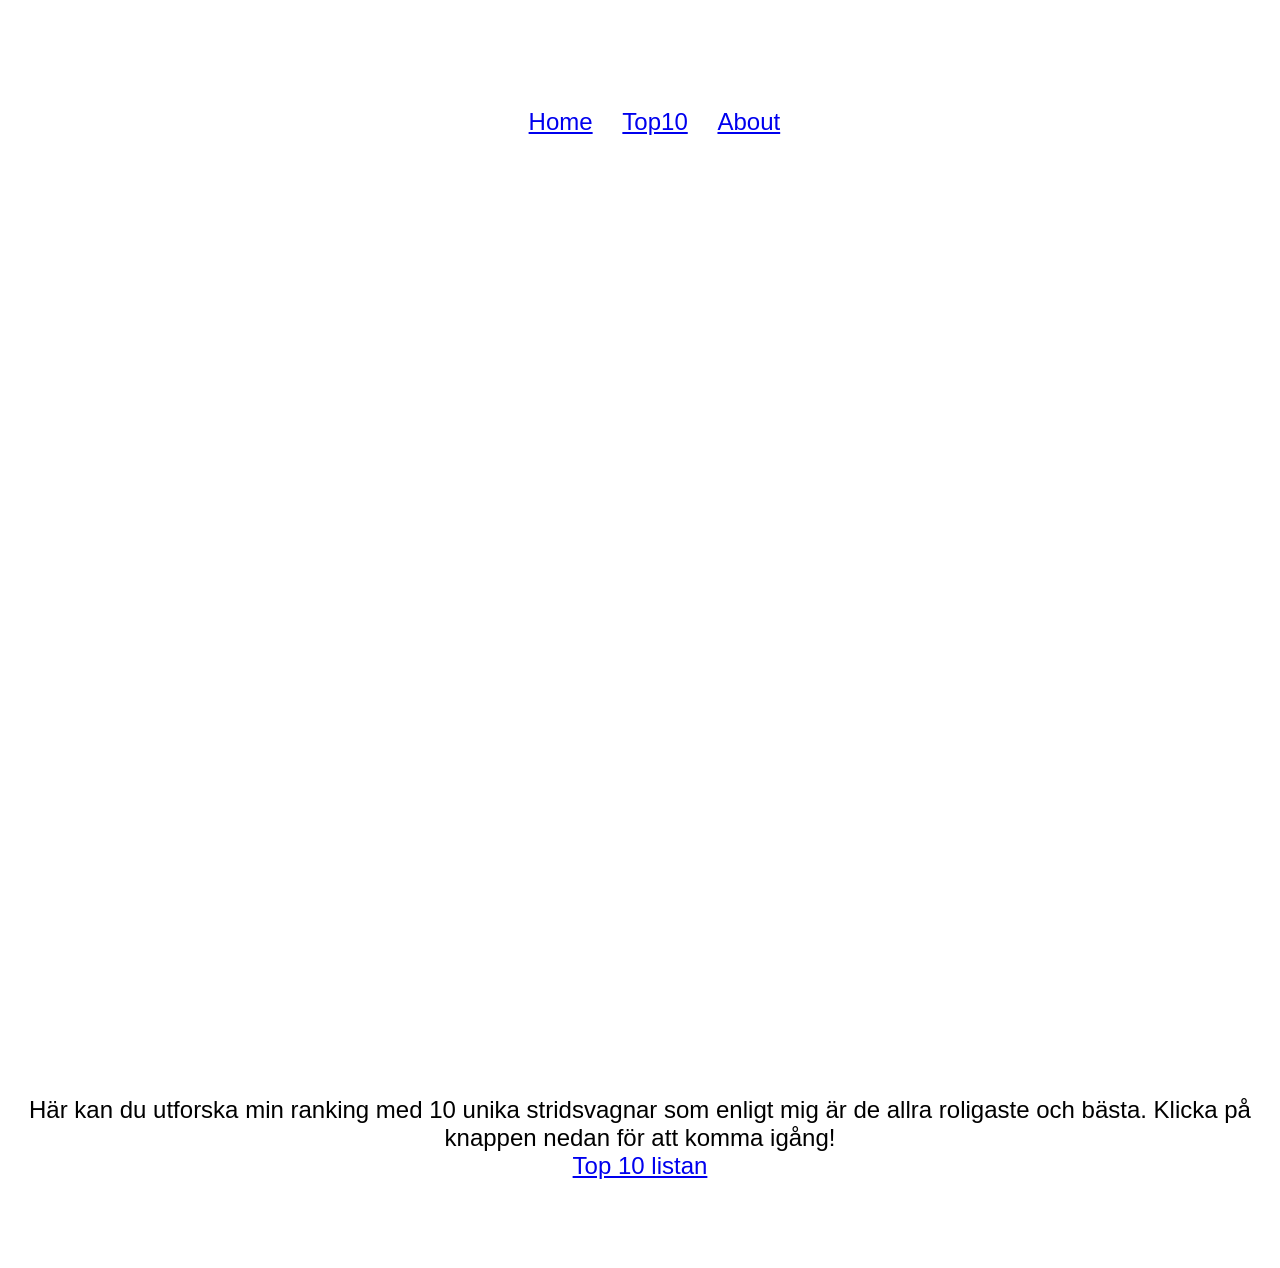
<file: index.html>
<!DOCTYPE html>
<html lang="sv">
<head>
    <meta charset="UTF-8">
    <meta name="viewport" content="width=device-width, initial-scale=1.0">
    <title>Välkommen till min ranking av de mina allra favorit stridsvagnar i World of Tanks</title>
    <link rel="stylesheet" href="style.css">
</head>
<body>
    <header>
        <h1>Detta är din helt korrekta och objektivt rätta Top-10 lista på stridsvagnar i World of Tanks</h1>
        <nav>
            <a href="index.html">Home</a>
            <a href="top10.html">Top10</a>
            <a href="about.html">About</a>
        </nav>
    </header>
    <main class="indexy">
        <h2>Utforska min ranking</h2>
        <p>Här hittar du min topp 10-ranking över de bästa stridsvagnarna i World of Tanks – en lista som sammanställts utifrån eldkraft, pansar, rörlighet och den totala nyttan varje fordon ger på slagfältet. 
            Oavsett om du letar efter det starkaste premiumfordonet att investera i, den mest lönsamma tanken att grinda till, eller helt enkelt vill se vilka vagnar som toppspelare (jag) just nu rankar högst, ger den här sidan en snabb och lättöverskådlig överblick. Rankingen uppdateras löpande i takt med balanseringar, nya releaser och förändringar i metan, så att du alltid kan lita på att listan speglar det aktuella spelläget. 
            Utforska varje placering för att se detaljerade motiveringar, styrkor och svagheter för respektive stridsvagn – och hitta din nästa favorit i garaget.</p>
    </main>
    <section class="hero">
        <p>
            Här kan du utforska min ranking med 10 unika stridsvagnar som enligt mig är de allra roligaste och bästa. 
            Klicka på knappen nedan för att komma igång!
        </p>
        <a href="top10.html">Top 10 listan</a>
    </section>
    
    <footer>
        <p>&copy; valbenet 2026 Topp 10 Tanks. Ej officiellt anknuten till Wargaming.</p>
    </footer>
</body>
</html>
</file>
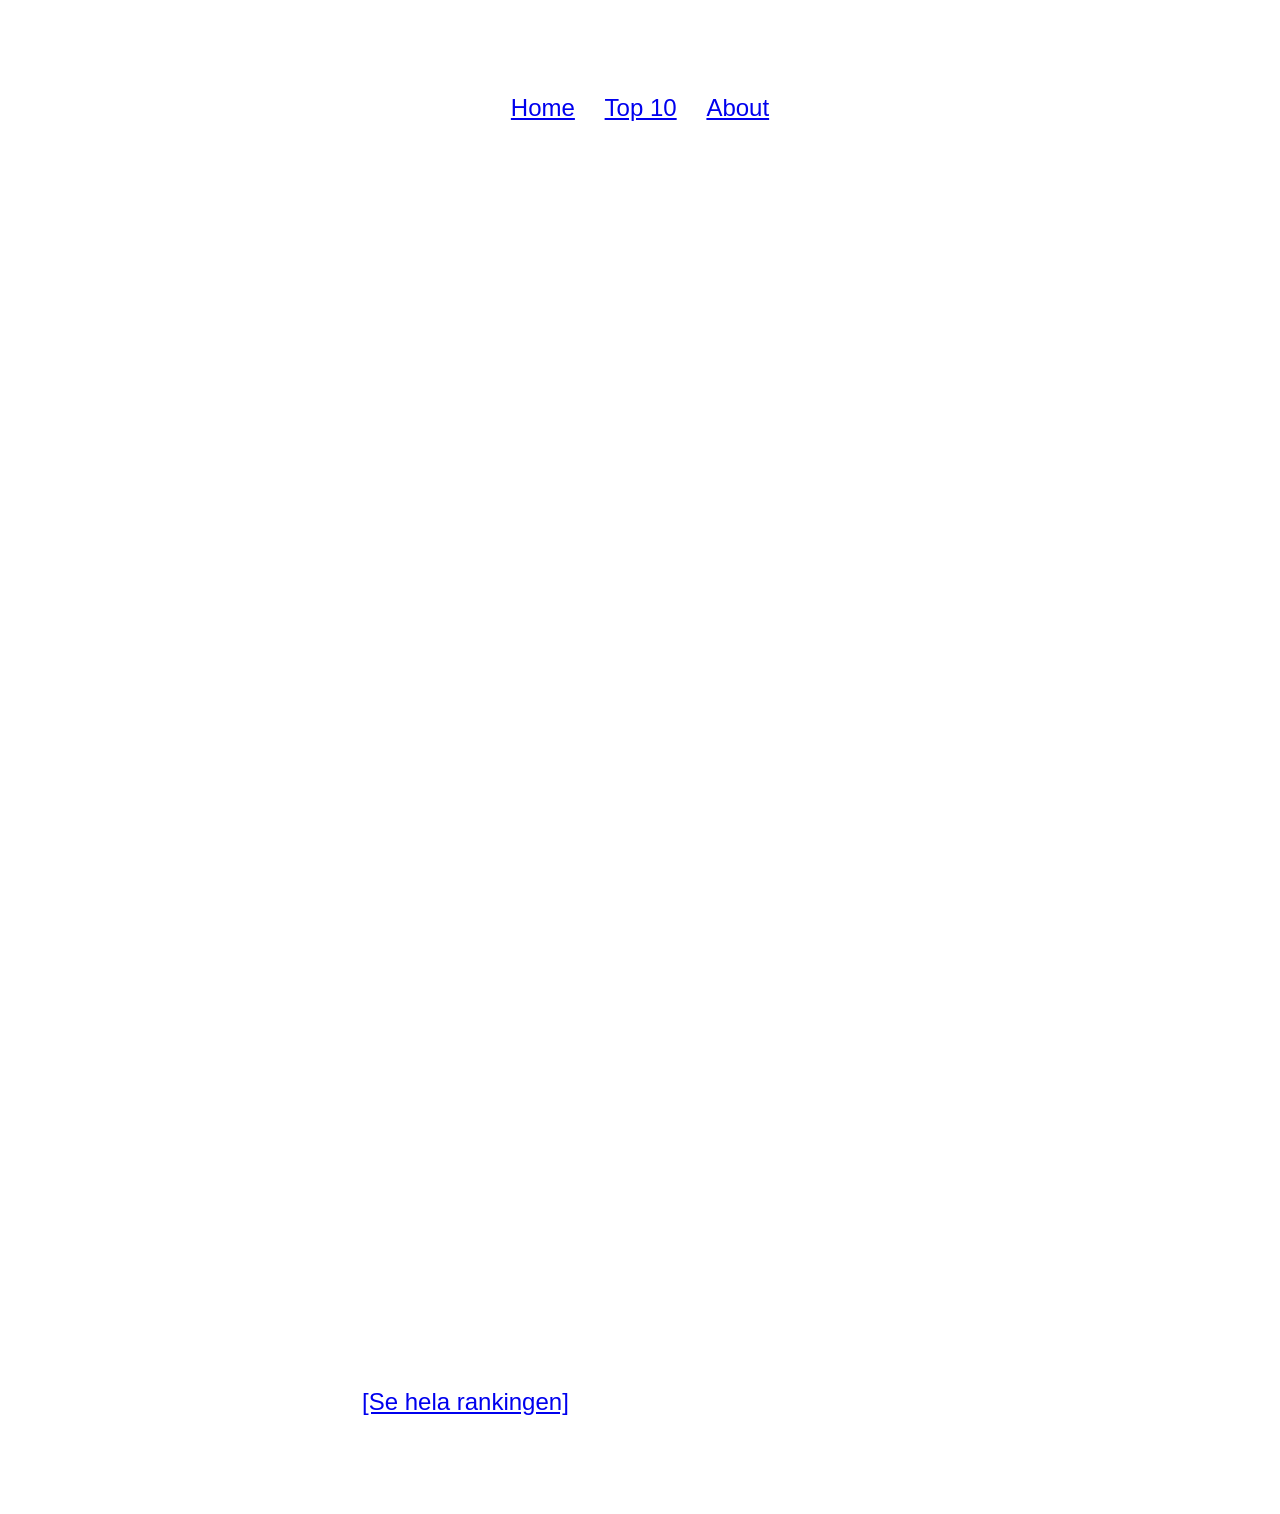
<file: about.html>
<!DOCTYPE html>
<html lang="en">
<head>
    <meta charset="UTF-8">
    <meta name="viewport" content="width=device-width, initial-scale=1.0">
    <title>Document</title>
    <link rel="stylesheet" href="style.css">
</head>
<body>
    <header><h1>Det här är viktig info om mig och min webbsidar</h1></header>
    <nav>
        <a href="index.html">Home</a>
        <a href="top10.html">Top 10</a>
        <a href="about.html">About</a>
    </nav>

    <main class="aboot">
        <h2>Jag rankar slagfältets bästa stridsvagnar</h2>
        <p>Jag är en erfaren World of Tanks-spelare som varje vecka analyserar, testar och rankar fordonen som verkligen gör skillnad på slagfältet – från premiumpärlor till grindbara favoriter.</p>
        <h2>Min historia</h2>
        <p>Allt startad en kall vinternatt där jag ständigt funderade över vilka fordon som faktiskt var värda sina credits. 
            Efter hundratals timmar av jämförelser bestämde jag oss för att samla kunskapen på ett ställe – och Topp 10 Tanks föddes. 
            Idag är sidan en samlingsplats för spelare som vill fatta bättre beslut i garaget, utan att gräva igenom forum och kalkylark själva.</p>
        <h2>Uppdrag & vision</h2>
        <p>
            <ul>
                <li>Uppdrag: Ge varje spelare en tydlig, ärlig och aktuell bild av vilka stridsvagnar som faktiskt är värda att satsa på.</li>
                <li>Vision: Att bli communityns mest pålitliga källa för rankingar och guider i World of Tanks.</li>
            </ul>
        </p>
        <h2>Mina värderingar</h2>
        <ul>
            <li>Ärlighet - Jag rankar aldrig ett fordon högre än det förtjänar, oavsett samarbeten.</li>
                <li>Speldata i fokus - Varje placering bygger på faktiska statistik och testade matcher, inte magkänsla.</li>
                <li>Aktualitet - Jag uppdaterar listan löpande i takt med balanseringar och nya släpp.</li>
            </ul>
        <h2>Teamet</h2>
        <ul>
            <li>Valdemar Bengtsson – Grundare & redaktör</li>
            <li>Valdemar Bengtsson – Speltestare</li>
            <li>Valdemar Bengtsson – Dataanalytiker</li>
        </ul>
        <h2>Siffror</h2>
        <p>10 Rankade fordon | 2 veckor I branschen | Minst 1 läsare i månaden (det är jag själv)</p>
        <h2>Call-to-action</h2>
        <p>Redo att hitta din nästa favorit?
            Se hela vår topp 10-lista och hitta stridsvagnen som passar din spelstil.
            <a href="top10.html">[Se hela rankingen]</a>
</p>
    </main>

    <footer>
        <p>&copy; valbenet 2026 Topp 10 Tanks. Ej officiellt anknuten till Wargaming.</p>
    </footer>
</body>
</html>
</file>
<file: style.css>
* {
  margin: 0;
  padding: 0;
  box-sizing: border-box;
}
body {
    font-family: Arial, sans-serif;
    background-image: url(https://imgs.search.brave.com/acQS6uXQ6_v5ifriQk4zRM3uwAU05MLfM7QImP6-_2M/rs:fit:500:0:1:0/g:ce/aHR0cHM6Ly9zdGF0/aWMudmVjdGVlenku/Y29tL3N5c3RlbS9y/ZXNvdXJjZXMvdGh1/bWJuYWlscy8wNTEv/MjU5LzAxOC9zbWFs/bC9ncmVlbi1zdHls/aXNoLWNhbW91Zmxh/Z2UtbWlsaXRhcnkt/cGF0dGVybi1mcmVl/LXBob3RvLmpwZw);
    color: #333;
    margin: 0;
    display: flex;
    flex-direction: column;
    place-content: center;
    justify-content: center;
    align-items: center;
    text-align: center;
    min-height: 100dvh;
}

header {
    width: 100%;
    background-image: url(https://imgs.search.brave.com/acQS6uXQ6_v5ifriQk4zRM3uwAU05MLfM7QImP6-_2M/rs:fit:500:0:1:0/g:ce/aHR0cHM6Ly9zdGF0/aWMudmVjdGVlenku/Y29tL3N5c3RlbS9y/ZXNvdXJjZXMvdGh1/bWJuYWlscy8wNTEv/MjU5LzAxOC9zbWFs/bC9ncmVlbi1zdHls/aXNoLWNhbW91Zmxh/Z2UtbWlsaXRhcnkt/cGF0dGVybi1mcmVl/LXBob3RvLmpwZw);
    color: rgb(255, 255, 255);
    text-align: center;
    padding: 20px;
    display: flex;
    flex-direction: column;
    place-content: center;

}

main{
    font-family: Arial, sans-serif;
    background-image: url(https://imgs.search.brave.com/acQS6uXQ6_v5ifriQk4zRM3uwAU05MLfM7QImP6-_2M/rs:fit:500:0:1:0/g:ce/aHR0cHM6Ly9zdGF0/aWMudmVjdGVlenku/Y29tL3N5c3RlbS9y/ZXNvdXJjZXMvdGh1/bWJuYWlscy8wNTEv/MjU5LzAxOC9zbWFs/bC9ncmVlbi1zdHls/aXNoLWNhbW91Zmxh/Z2UtbWlsaXRhcnkt/cGF0dGVybi1mcmVl/LXBob3RvLmpwZw);
    color: white;
    margin: 0;
    padding: 10px;
    display: flex;
    border-radius: 500px;
    flex-direction: column;
    place-content: center;
    justify-content: center;
    align-items: center;
    text-align: center;
    min-height: 100dvh;
    width: auto;
}

.list {
    width:100dvh;
    height:auto;
    background-image: url(https://imgs.search.brave.com/acQS6uXQ6_v5ifriQk4zRM3uwAU05MLfM7QImP6-_2M/rs:fit:500:0:1:0/g:ce/aHR0cHM6Ly9zdGF0/aWMudmVjdGVlenku/Y29tL3N5c3RlbS9y/ZXNvdXJjZXMvdGh1/bWJuYWlscy8wNTEv/MjU5LzAxOC9zbWFs/bC9ncmVlbi1zdHls/aXNoLWNhbW91Zmxh/Z2UtbWlsaXRhcnkt/cGF0dGVybi1mcmVl/LXBob3RvLmpwZw);
    display: flex;
    flex-direction: column;
    justify-content: center;
    align-items: center;
    flex: 1;
}

p {
    margin: 0;
    font-size: 24px;
}

a {
    font-size: 24px;
}

h2{
    font-size: 28px;
}

h1{
    font-size: 30px;
}

ul{
    font-size: 24px;
}

article{
font-size: 18px;
}

.hero{
    font-size: 24px;
    background-image: url(https://imgs.search.brave.com/o5Vcpi_aJZQgbNstA1iRYCeU4WKPh7PLLdGKSJbspyw/rs:fit:500:0:1:0/g:ce/aHR0cHM6Ly9zdGF0/aWMudmVjdGVlenku/Y29tL3N5c3RlbS9y/ZXNvdXJjZXMvdGh1/bWJuYWlscy8wMDgv/MTM4LzI1Ni9zbWFs/bC93aGl0ZS1waXhl/bC1jYW1vdWZsYWdl/LXBhdHRlcm4tYmFj/a2dyb3VuZC1mcmVl/LXZlY3Rvci5qcGc);
    color: black;
}

.gallery {
    display: flex;
    grid-template-columns: repeat(5, 1fr);
    gap: 15px;
    max-width: 1200px;
    margin: 0 auto;
    place-content: center;

}

.top10-item {
    background: linear-gradient(to top, lightslategrey, lightsteelblue);
    border-radius: 100px;
    padding: 10px;
    width: 50dvw;
    text-align: center;
    place-content: center;
    display: flex;
    flex-direction: column;
    flex: 1;
    justify-content: center;
    align-items: center;
}

.top10-item img {
    width: 50%;
    height: auto;
    border-radius: 50px;
    margin-bottom: 10px;
    place-content: center;
    display: flex;
    flex-direction: column;
    justify-content: center;
    align-items: center;
}

.top10-item p {
    margin: 0;
    color: black;
    font-size: 40px;
    font-family: Arial, sans-serif;
    place-content: center;
    display: flex;
}

footer {
    text-align: center;
    padding: 20px;
    background-image: url(https://imgs.search.brave.com/acQS6uXQ6_v5ifriQk4zRM3uwAU05MLfM7QImP6-_2M/rs:fit:500:0:1:0/g:ce/aHR0cHM6Ly9zdGF0/aWMudmVjdGVlenku/Y29tL3N5c3RlbS9y/ZXNvdXJjZXMvdGh1/bWJuYWlscy8wNTEv/MjU5LzAxOC9zbWFs/bC9ncmVlbi1zdHls/aXNoLWNhbW91Zmxh/Z2UtbWlsaXRhcnkt/cGF0dGVybi1mcmVl/LXBob3RvLmpwZw);
    color: white;
    margin-top: 20px;
    flex: 0 0 auto;
    place-content: center;
    display: grid;
    width: 100%;
}

nav{
    width: 96dvw;
    background-image: url(https://imgs.search.brave.com/o5Vcpi_aJZQgbNstA1iRYCeU4WKPh7PLLdGKSJbspyw/rs:fit:500:0:1:0/g:ce/aHR0cHM6Ly9zdGF0/aWMudmVjdGVlenku/Y29tL3N5c3RlbS9y/ZXNvdXJjZXMvdGh1/bWJuYWlscy8wMDgv/MTM4LzI1Ni9zbWFs/bC93aGl0ZS1waXhl/bC1jYW1vdWZsYWdl/LXBhdHRlcm4tYmFj/a2dyb3VuZC1mcmVl/LXZlY3Rvci5qcGc);
    color: black;
    text-align: center;
    padding: 20px;
    margin: 0;
    margin-bottom: 20px;
    margin-left: 20px;
    margin-right: 20px;
    display: flex;
    flex-direction: row;
    justify-content: center;
    align-items: center;
    gap: 2.5%;
}
.aboot{
     font-family: Arial, sans-serif;
    background-image: url(https://imgs.search.brave.com/acQS6uXQ6_v5ifriQk4zRM3uwAU05MLfM7QImP6-_2M/rs:fit:500:0:1:0/g:ce/aHR0cHM6Ly9zdGF0/aWMudmVjdGVlenku/Y29tL3N5c3RlbS9y/ZXNvdXJjZXMvdGh1/bWJuYWlscy8wNTEv/MjU5LzAxOC9zbWFs/bC9ncmVlbi1zdHls/aXNoLWNhbW91Zmxh/Z2UtbWlsaXRhcnkt/cGF0dGVybi1mcmVl/LXBob3RvLmpwZw);
    color: white;
    margin: 0;
    padding: 10px;
    display: flex;
    border-radius: 500px;
    flex-direction: column;
    place-content: center;
    justify-content: center;
    align-items: center;
    text-align: left;
    min-height: 100dvh;
    width: 45%;
}

.aboot h2 {
    font-family: Cambria, Cochin, Georgia, Times, 'Times New Roman', serif;
    font-size: 40px;
    font-style: italic;
}

.indexy{
    height: auto;
    width: 50%;
    font-family: Cambria, Cochin, Georgia, Times, 'Times New Roman', serif;
    font-style: italic;
}

.indexy h2{
    font-size: 64px;
}

.indexy p{
    font-size: 32px;
}

.top10-body header{
    width: 50%; 
    color: white;
}
</file>
